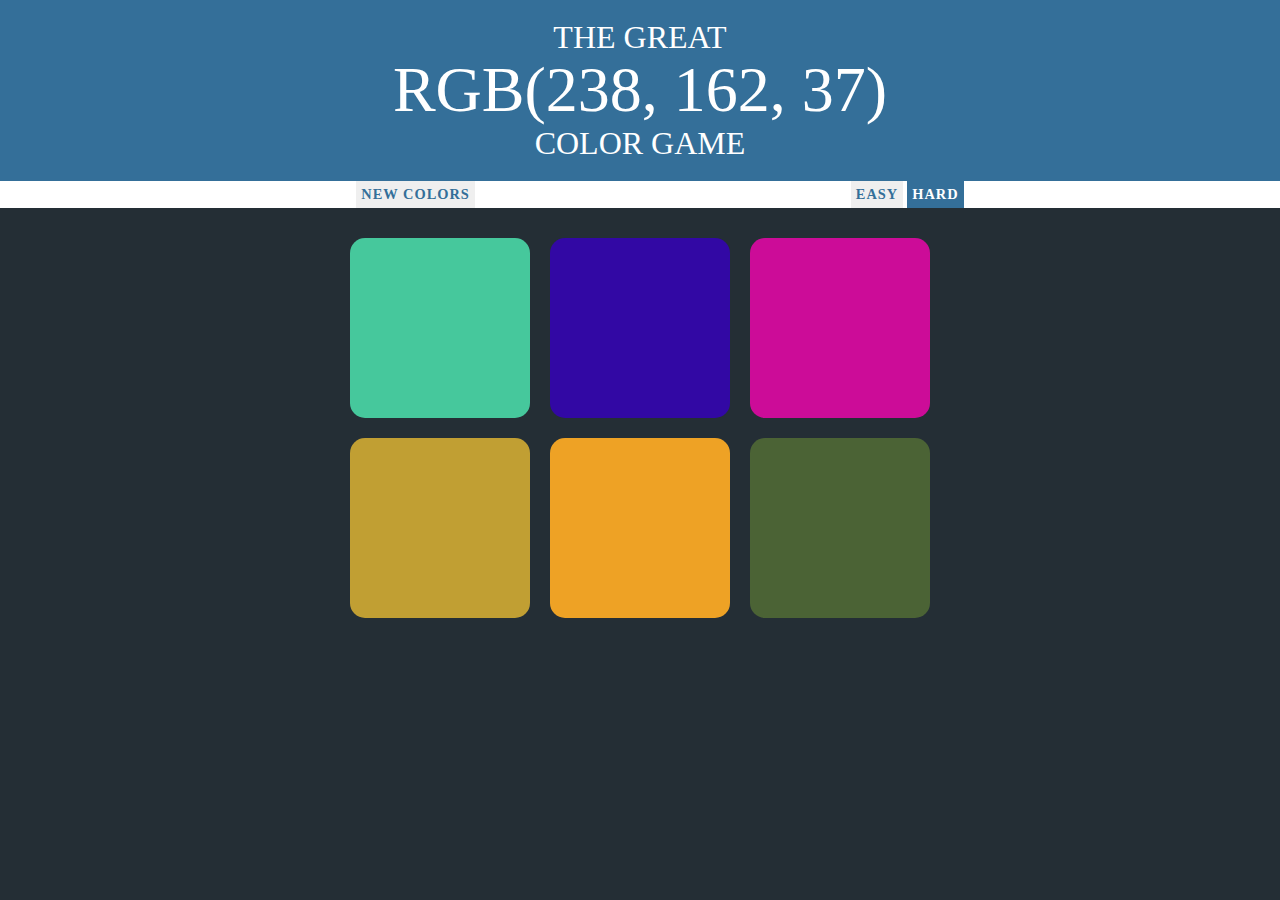
<file: index.html>
<!DOCTYPE html>
<html>
<head>
	<title>Color Game</title>
	<link rel="stylesheet" type="text/css" href="colgame.css">
</head>
<body>
	<header class="display">
<!-- 	<h3 class="title">The Great</h3>
		<h1 class="title">RGB(60, 132, 203)</h1>
		<h3 class="title">Guessing Game</h3> -->

<!-- 		<h1><p>The Great</p>
			<p><span id="colDisplay">RGB</span></p>
			<p>Color Game</p>
		</h1> -->

		<h1>The Great
			<br><span id="colDisplay">RGB</span></br>
			Color Game
		</h1>
	</header>

	<nav>
		<ul>
			<li><button id="newCol">New Colors</button></li>
			<li id="status">   </li>
			<li>
				<button class="mode" id="easy">Easy</button>
				<button class="mode" id="hard">Hard</button>
			</li>
		</ul>
	</nav>
	
	<div id="container">
		<div class="square"></div>
		<div class="square"></div>
		<div class="square"></div>
		<div class="square"></div>
		<div class="square"></div>
		<div class="square"></div>
	</div>
	


	<script type="text/javascript" src="colgame.js"></script>
</body>
</html>
</file>
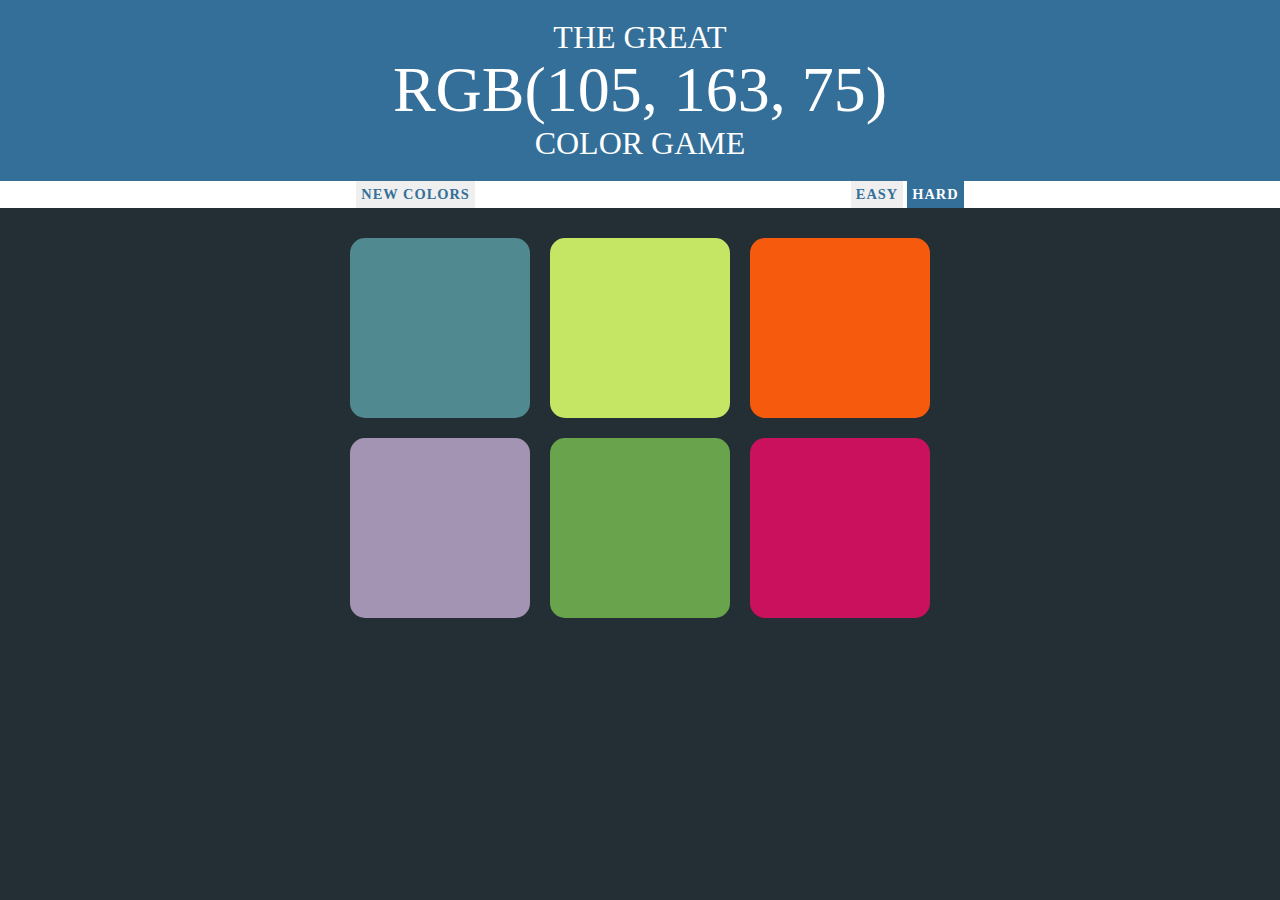
<file: colorgame.html>
<!DOCTYPE html>
<html>
<head>
	<title>Color Game</title>
	<link rel="stylesheet" type="text/css" href="colgame.css">
</head>
<body>
	<header class="display">
<!-- 	<h3 class="title">The Great</h3>
		<h1 class="title">RGB(60, 132, 203)</h1>
		<h3 class="title">Guessing Game</h3> -->

<!-- 		<h1><p>The Great</p>
			<p><span id="colDisplay">RGB</span></p>
			<p>Color Game</p>
		</h1> -->

		<h1>The Great
			<br><span id="colDisplay">RGB</span></br>
			Color Game
		</h1>
	</header>

	<nav>
		<ul>
			<li><button id="newCol">New Colors</button></li>
			<li id="status">   </li>
			<li>
				<button class="mode" id="easy">Easy</button>
				<button class="mode" id="hard">Hard</button>
			</li>
		</ul>
	</nav>
	
	<div id="container">
		<div class="square"></div>
		<div class="square"></div>
		<div class="square"></div>
		<div class="square"></div>
		<div class="square"></div>
		<div class="square"></div>
	</div>
	


	<script type="text/javascript" src="colgame.js"></script>
</body>
</html>
</file>
<file: colgame.css>
header {
	text-align: center;
	background-color: #346f99;
	color: white;
	margin-top: 0px;
	text-transform: uppercase;
}

h1{
	text-align: center;
	margin: 0px;
	font-weight: normal;
	line-height: 1.1;
	padding: 20px 0;
}
h3, ul { 
	margin-bottom: 0px;
	margin-top: 0px;
/*	padding-bottom: 10px;*/
}

p {
	margin: 0px;
	padding: 1px;
}

nav li{
	list-style-type: none;
	display: inline;
	text-align: center;
	margin: 0px 30px;
	color: #346f99;

}

button {
	border-style: none;
	font-family: "Avenir";
	text-transform: uppercase;
	color: #346f99;
	padding: 5px;
	font-weight: 700;
	font-size: .9em;
	letter-spacing: 1px;
	transition: all 0.3s;
	--webkit-transition: all .3s;
	-moz-transition: all .3s;
	outline: none;
}

button:hover{
	background-color: #346f99;
	color: white;
}

nav{
	text-align: center;
	background-color: white;
}

ul {
	padding: 5px auto;
}
body{
	background-color: #242e35;
	margin: 0px 0px;
	font-family: "Avenir";
}
#status {
	display: inline-block;
	width: 20%;
}
#colDisplay {
	font-size: 2em;
}

#newCol{
	border-color: none;
	font-weight: bold;
}

.display{
	background-color: #346f99;
}
.square{
	background-color: purple;
	width: 30%;
	padding-bottom: 30%;
	float: left;
	margin: 1.66%;
	border-radius: 15px;
	transition: background .5s;
	--webkit-transition: background .5s;
	-moz-transition: background .5s;
}

#container{
	margin: 20px auto;
	max-width: 600px;
/*	padding-top: 20px;
*/}

.selected {
	background-color: #346f99;
	color: white;
}
</file>
